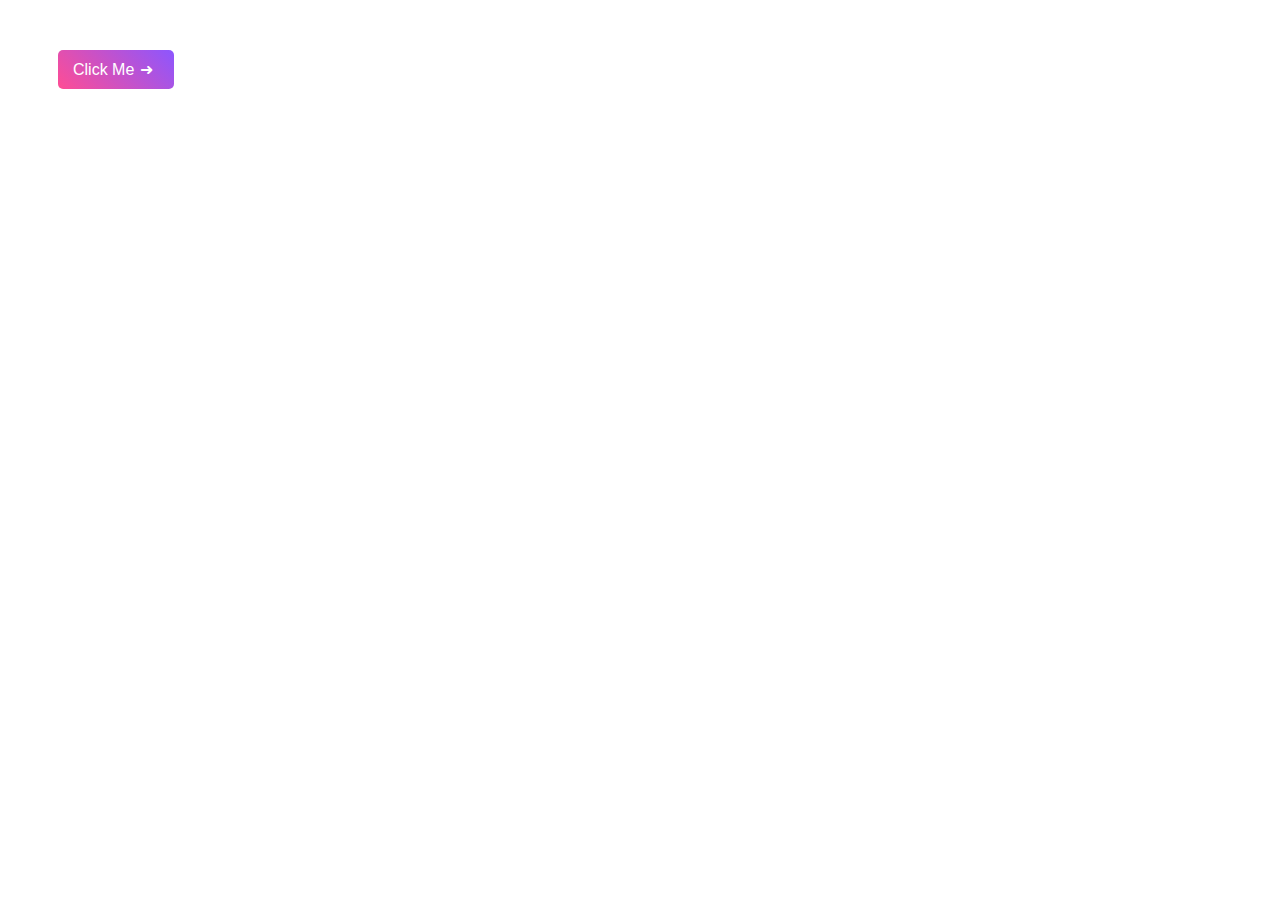
<file: button.html>
<!DOCTYPE html>
<html lang="en">
<head>
    <meta charset="UTF-8">
    <meta name="viewport" content="width=device-width, initial-scale=1.0">
    <title>Document</title>
    <style>
        .expand-btn {
  display: flex;
  align-items: center;
  padding: 10px 15px;
  font-size: 16px;
  background: linear-gradient(45deg, #ff4d94, #8c56ff);
  margin: 50px;;
  color: white;
  border: none;
  cursor: pointer;
  transition: background 0.3s;
  border-radius: 5px;
  gap: 10px;
  
}

.arrow {
  display: inline-block;
  margin-right: 5px;
  transition: transform 0.3s ease, width 0.3s ease;
  width: 15px;
}
.expand-btn:hover {
    box-shadow: 0 15px 30px rgba(0, 0, 0, 0.3);
    transform: translateY(-10px);
    background: linear-gradient(45deg, #ff4d94, #8c56ff);
    transition: all 0.3s ease;
}
.expand-btn:hover .arrow {
  transform: scaleX(8); /* Expand horizontally */
  width: 100px; /* Expand width */
 
}
.expand-btn a{
    text-decoration: none;
    color: white;
}
    </style>
</head>
<body>
    <a href="Artworks.html"><button class="expand-btn">Click Me
        <span class="arrow">➜</span></a> 
      </button>
      
</body>
</html>
</file>
